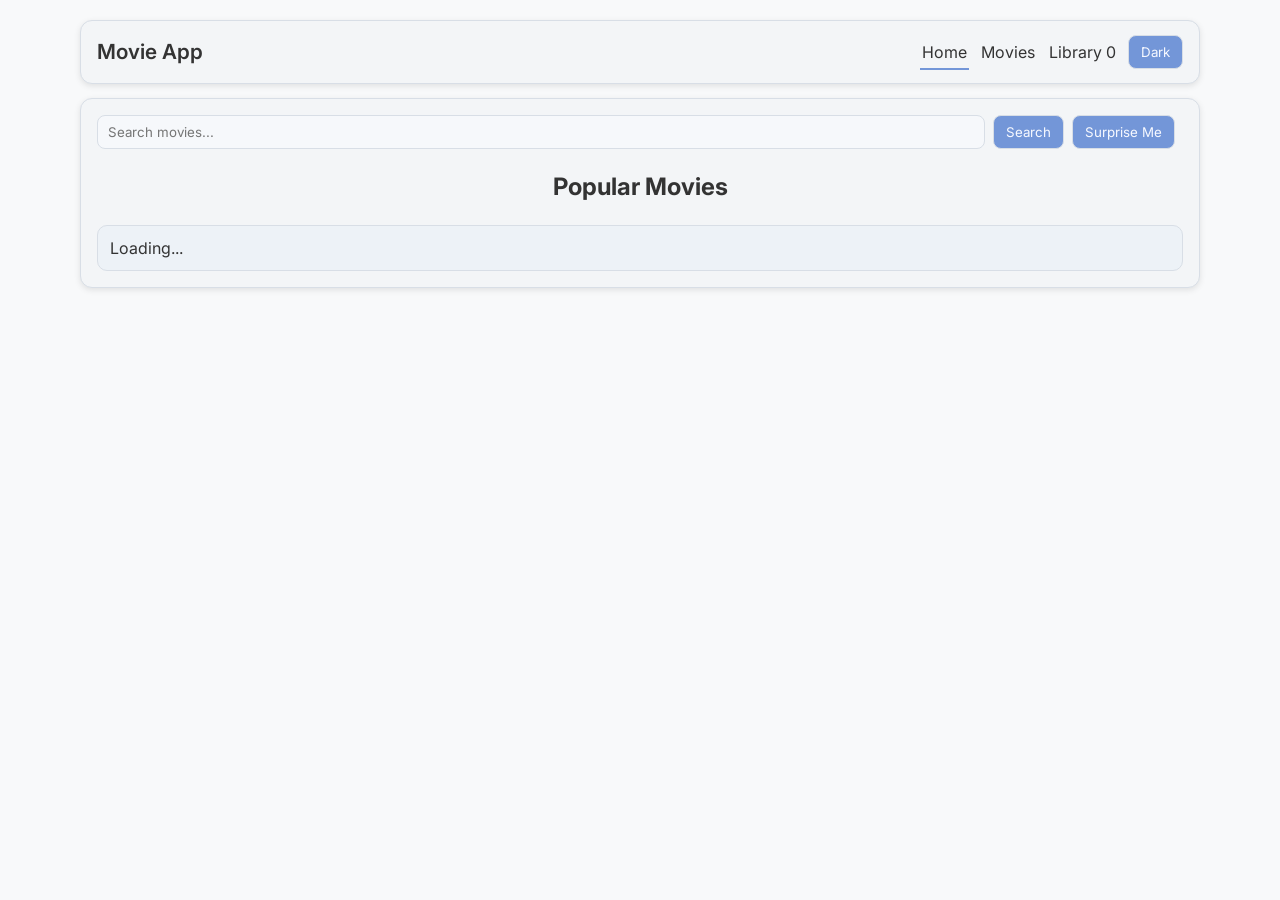
<file: index.html>
<!DOCTYPE html>
<html lang="en">
<head>
    <meta charset="UTF-8">
    <meta name="viewport" content="width=device-width, initial-scale=1.0">
    <title>Movie App - Home</title>
    <link href="https://fonts.googleapis.com/css2?family=Inter:wght@400;500;600&display=swap" rel="stylesheet">
    <link rel="stylesheet" href="css/movies.css">
</head>
<body>

<nav id="navbar">
    <div class="nav-brand">
        <h1>Movie App</h1>
    </div>
    <div class="nav-links-group">
        <a href="index.html" class="nav-link active">Home</a>
        <a href="movies.html" class="nav-link">Movies</a>
        <a href="library.html" class="nav-link">Library <span id="navWlCount">0</span></a>
        <button id="themeToggle" class="theme-toggle">Dark</button>
    </div>
</nav>

<main id="appRoot">
    <div id="homePage" class="page">
        <div class="search-card">
            <div class="search-flex">
                <input type="text" id="searchInput" placeholder="Search movies...">
                <button id="searchBtn" class="btn-primary">Search</button>
                <button id="surpriseBtn" class="btn-primary" type="button">Surprise Me</button>
                <button id="clearBtn" class="hidden">Clear</button>
            </div>
            <div id="surpriseResult" class="surprise-result hidden"></div>
        </div>

        <div id="errorBox" class="error-message hidden"></div>

        <div id="landingWrap">
            <h2>Popular Movies</h2>
        </div>

        <div id="resultsBar" class="hidden">
            <div class="results-header">
                <h3 id="resultsCount"></h3>
                <div class="controls-row">
                    <select id="filterSelect">
                        <option value="all">All years</option>
                        <option value="pre1990">Before 1990</option>
                        <option value="1990-2009">1990-2009</option>
                        <option value="2010-plus">2010+</option>
                    </select>
                    <select id="sortSelect">
                        <option value="default">Default</option>
                        <option value="year-desc">Newest first</option>
                        <option value="year-asc">Oldest first</option>
                        <option value="az">A-Z</option>
                        <option value="za">Z-A</option>
                    </select>
                </div>
            </div>
        </div>

        <div id="noResults" class="hidden">No results</div>
        <div id="moviesGrid" class="movies-grid"></div>
        <div id="loader" class="loader hidden">Loading...</div>
    </div>
</main>

<div id="toast" class="toast hidden"></div>

<script src="js/common.js"></script>
<script src="js/movie-card.js"></script>
<script src="js/home.js"></script>
</body>
</html>
</file>
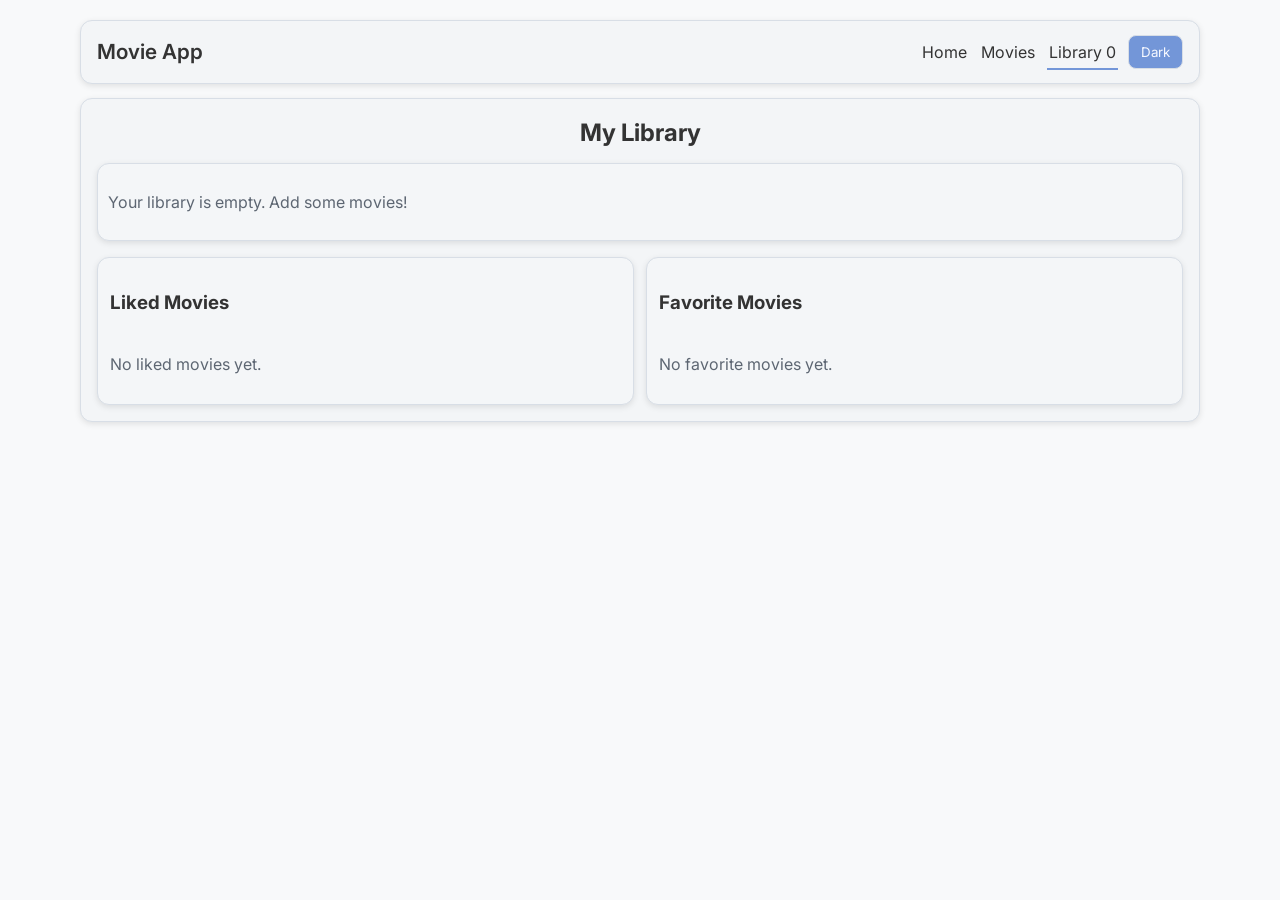
<file: library.html>
<!DOCTYPE html>
<html lang="en">
<head>
    <meta charset="UTF-8">
    <meta name="viewport" content="width=device-width, initial-scale=1.0, viewport-fit=cover">
    <title>Movie App - Library</title>
    <link href="https://fonts.googleapis.com/css2?family=Inter:opsz,wght@14..32,300;14..32,400;14..32,500;14..32,600;14..32,700&display=swap" rel="stylesheet">
    <link rel="stylesheet" href="css/movies.css">
</head>
<body>

<nav id="navbar">
    <div class="nav-brand">
        <h1>Movie App</h1>
    </div>
    <div class="nav-links-group">
        <a href="index.html" class="nav-link">Home</a>
        <a href="movies.html" class="nav-link">Movies</a>
        <a href="library.html" class="nav-link active">Library <span id="navWlCount">0</span></a>
        <button id="themeToggle" class="theme-toggle">Light</button>
    </div>
</nav>

<main id="appRoot">
    <div id="watchlistPage" class="page">
        <h2>My Library</h2>
        <div id="errorBox" class="error-message hidden"></div>
        <div id="wlEmptyState" class="wl-empty">
            <p>Your library is empty. Add some movies!</p>
        </div>
        <div id="wlGrid" class="movies-grid"></div>
        <div id="wlActions" class="hidden" style="text-align:center; margin-top:2rem;">
            <p>Total: <strong id="wlCount">0</strong></p>
            <button id="randomBtn">Random Pick</button>
            <button id="clearAllBtn">Clear All</button>
        </div>

        <section class="library-boxes-wrap">
            <div class="library-box">
                <h3>Liked Movies</h3>
                <div id="likedMoviesList" class="mini-grid"></div>
                <p id="likedEmpty" class="small-empty hidden">No liked movies yet.</p>
            </div>
            <div class="library-box">
                <h3>Favorite Movies</h3>
                <div id="favoriteMoviesList" class="mini-grid"></div>
                <p id="favoriteEmpty" class="small-empty hidden">No favorite movies yet.</p>
            </div>
        </section>
    </div>
</main>

<div id="toast" class="toast hidden"></div>

<script src="js/common.js"></script>
<script src="js/watchlist.js"></script>
</body>
</html>
</file>
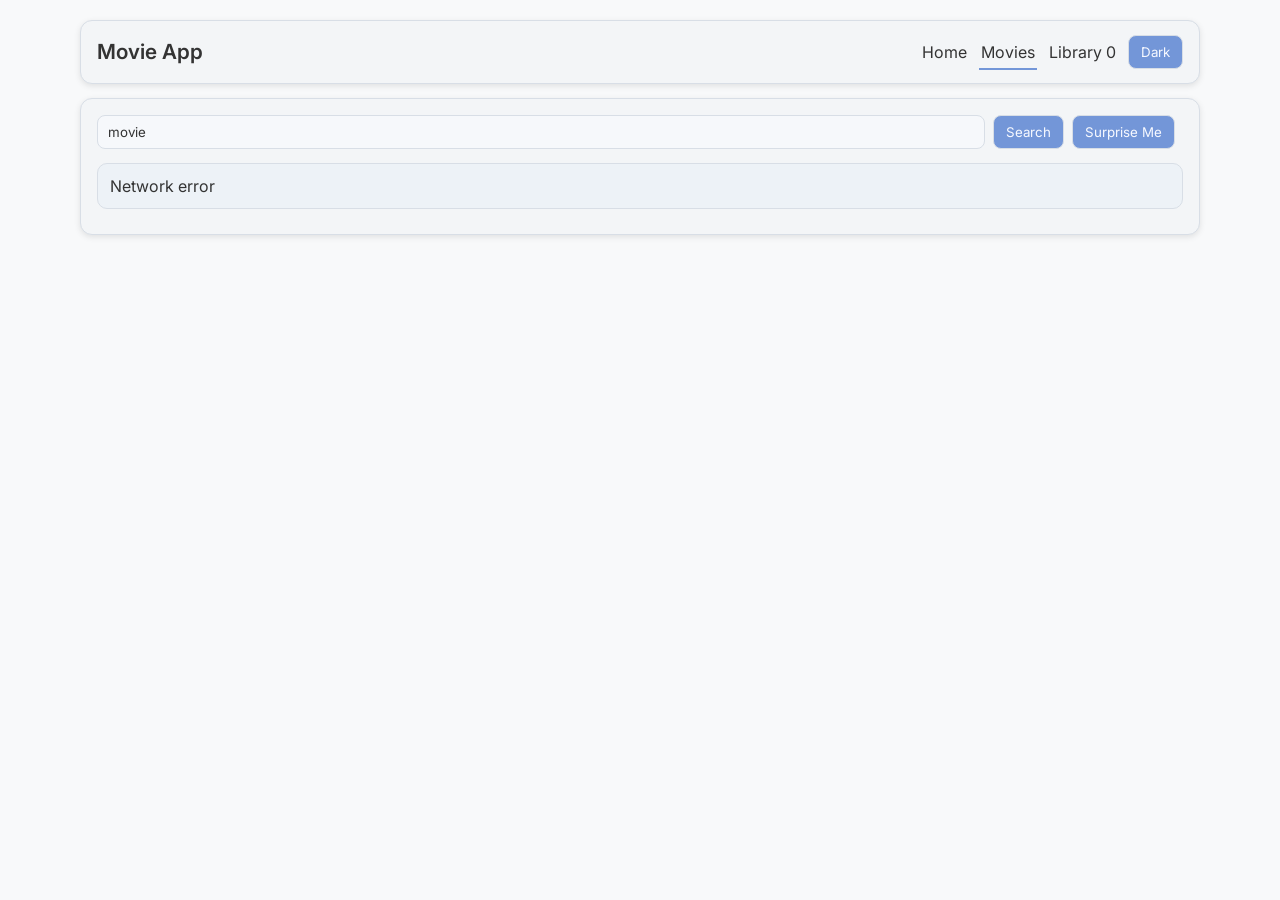
<file: movies.html>
<!DOCTYPE html>
<html lang="en">
<head>
    <meta charset="UTF-8">
    <meta name="viewport" content="width=device-width, initial-scale=1.0">
    <title>Movie App - Movies</title>
    <link href="https://fonts.googleapis.com/css2?family=Inter:wght@400;500;600&display=swap" rel="stylesheet">
    <link rel="stylesheet" href="css/movies.css">
</head>
<body>

<nav id="navbar">
    <div class="nav-brand">
        <h1>Movie App</h1>
    </div>
    <div class="nav-links-group">
        <a href="index.html" class="nav-link">Home</a>
        <a href="movies.html" class="nav-link active">Movies</a>
        <a href="library.html" class="nav-link">Library <span id="navWlCount">0</span></a>
        <button id="themeToggle" class="theme-toggle">Light</button>
    </div>
</nav>

<main id="appRoot">
    <div id="moviesPage" class="page">
        <div class="search-card">
            <div class="search-flex">
                <input type="text" id="moviesSearchInput" placeholder="Search movies...">
                <button id="moviesSearchBtn" class="btn-primary">Search</button>
                <button id="moviesSurpriseBtn" class="btn-primary" type="button">Surprise Me</button>
                <button id="moviesClearBtn" class="hidden">Clear</button>
            </div>
            <div id="moviesSurpriseResult" class="surprise-result hidden"></div>
        </div>
        <div id="errorBox" class="error-message hidden"></div>
        <div id="moviesResultsBar" class="hidden">
            <div class="results-header">
                <h3 id="moviesCount"></h3>
                <div class="controls-row">
                    <select id="moviesFilterSelect">
                        <option value="all">All years</option>
                        <option value="pre1990">Before 2000</option>
                        <option value="1990-2009">2000-2020</option>
                        <option value="2010-plus">2020+</option>
                    </select>
                    <select id="moviesSortSelect">
                        <option value="default">Default</option>
                        <option value="year-desc">Year New</option>
                        <option value="year-asc">Year Old</option>
                        <option value="az">A-Z</option>
                        <option value="za">Z-A</option>
                    </select>
                </div>
            </div>
        </div>
        <div id="moviesGridContainer" class="movies-grid"></div>
        <div id="moviesScrollSentinel" class="movies-scroll-sentinel" aria-hidden="true"></div>
        <div id="moviesNoResults" class="hidden">No results</div>
        <div id="loader" class="loader hidden">Loading...</div>
    </div>
</main>
<div id="toast" class="toast hidden"></div>

<script src="js/common.js"></script>
<script src="js/movie-card.js"></script>
<script src="js/movies.js"></script>
</body>
</html>
</file>
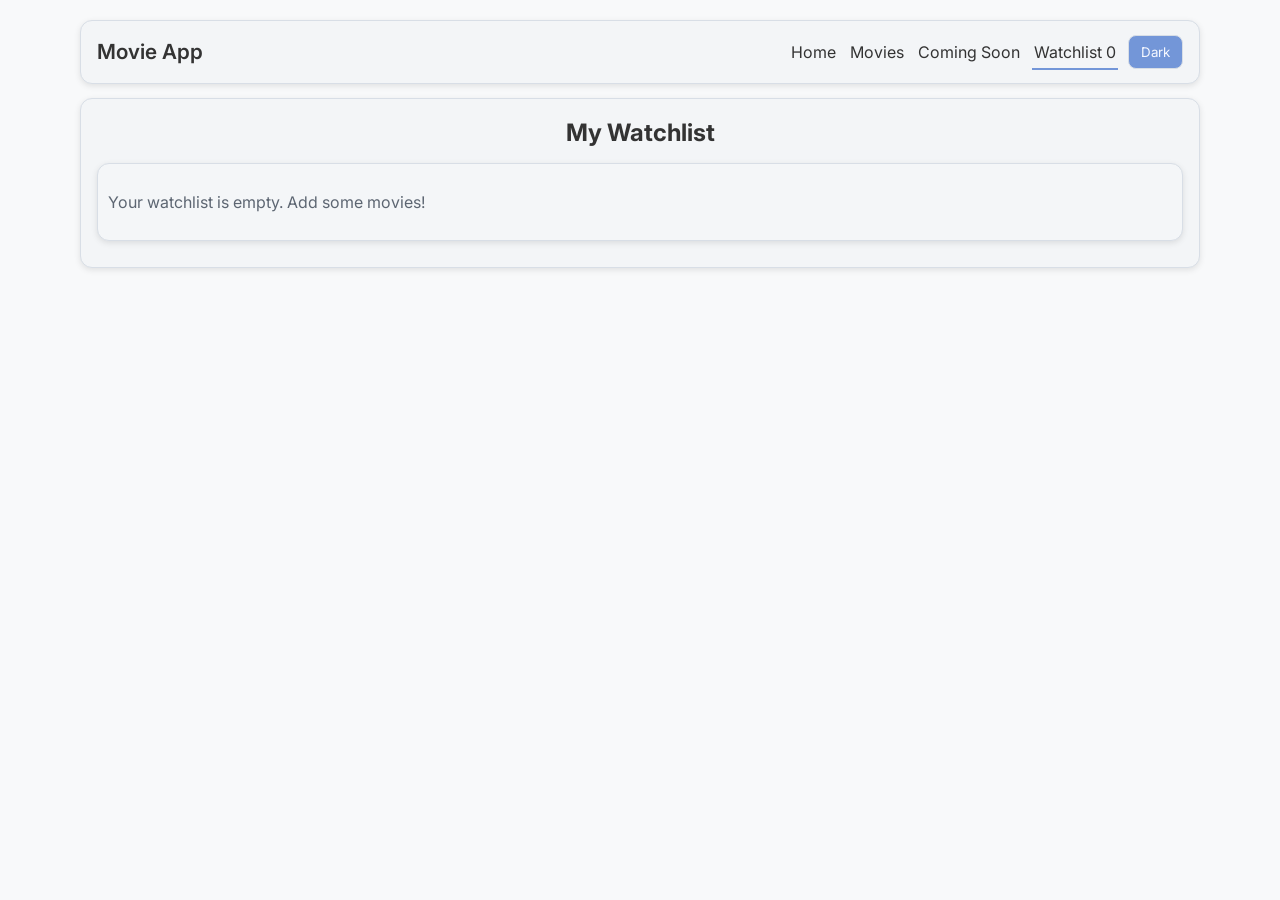
<file: watchlist.html>
<!DOCTYPE html>
<html lang="en">
<head>
    <meta charset="UTF-8">
    <meta name="viewport" content="width=device-width, initial-scale=1.0, viewport-fit=cover">
    <title>Movie App - Watchlist</title>
    <link href="https://fonts.googleapis.com/css2?family=Inter:opsz,wght@14..32,300;14..32,400;14..32,500;14..32,600;14..32,700&display=swap" rel="stylesheet">
    <link rel="stylesheet" href="css/movies.css">
</head>
<body>

<nav id="navbar">
    <div class="nav-brand">
        <h1>Movie App</h1>
    </div>
    <div class="nav-links-group">
        <a href="index.html" class="nav-link">Home</a>
        <a href="movies.html" class="nav-link">Movies</a>
        <a href="coming.html" class="nav-link">Coming Soon</a>
        <a href="watchlist.html" class="nav-link active">Watchlist <span id="navWlCount">0</span></a>
        <button id="themeToggle" class="theme-toggle">Light</button>
    </div>
</nav>

<main id="appRoot">
    <!-- WATCHLIST PAGE -->
    <div id="watchlistPage" class="page">
        <h2>My Watchlist</h2>
        <div id="errorBox" class="error-message hidden"></div>
        <div id="wlEmptyState" class="wl-empty">
            <p>Your watchlist is empty. Add some movies!</p>
        </div>
        <div id="wlGrid" class="movies-grid"></div>
        <div id="wlActions" class="hidden" style="text-align:center; margin-top:2rem;">
            <p>Total: <strong id="wlCount">0</strong></p>
            <button id="randomBtn">Random Pick</button>
            <button id="clearAllBtn">Clear All</button>
        </div>
    </div>
</main>

<div id="toast" class="toast hidden"></div>

<script src="js/common.js"></script>
<script src="js/watchlist.js"></script>
</body>
</html>
</file>
<file: css/movies.css>
/* ===== reset & base ===== */
* {
  box-sizing: border-box;
}

body {
  margin: 0;
  font-family: Inter, Arial, sans-serif;
  line-height: 1.5;
  color: var(--text);
  background: var(--bg);
}

/* ===== variables ===== */
:root {
  --bg: #f8f9fa;
  --surface: #f3f5f7;
  --surface-soft: #edf2f7;
  --card: #f4f6f8;
  --text: #333333;
  --muted: #5d6672;
  --border: #d8dee6;
  --primary: #7396d8;
  --primary-hover: #6488cb;
  --accent: #8dcfb1;
  --shadow-soft: 0 2px 6px rgba(0, 0, 0, 0.1);
  --radius-md: 12px;
}

/* ===== layout (navbar, page, containers) ===== */
#navbar,
.page {
  width: min(1120px, calc(100% - 32px));
  margin-left: auto;
  margin-right: auto;
  border-radius: 12px;
}

#navbar {
  display: flex;
  align-items: center;
  justify-content: space-between;
  gap: 12px;
  margin-top: 20px;
  padding: 14px 16px;
  border: 1px solid var(--border);
  background: var(--surface);
  box-shadow: var(--shadow-soft);
}

.nav-brand h1 {
  margin: 0;
  font-size: 1.3rem;
  font-weight: 600;
}

.nav-links-group {
  display: flex;
  align-items: center;
  gap: 10px;
  flex-wrap: wrap;
}

.nav-link {
  position: relative;
  padding: 4px 2px;
  color: var(--text);
  text-decoration: none;
  transition: all 0.3s ease;
}

.nav-link::after {
  content: "";
  position: absolute;
  left: 0;
  bottom: -2px;
  width: 0;
  height: 2px;
  background: var(--primary);
  transition: all 0.3s ease;
}

.nav-link:hover::after,
.nav-link.active::after {
  width: 100%;
}

.page {
  margin-top: 14px;
  margin-bottom: 24px;
  padding: 16px;
  border: 1px solid var(--border);
  background: var(--surface);
  box-shadow: var(--shadow-soft);
}

#landingWrap,
#moviesPage h2,
#homePage h2,
#watchlistPage h2,
.coming-soon-page {
  text-align: center;
}

#watchlistPage h2 {
  margin: 0 0 12px;
}

#wlActions {
  margin-top: 12px;
}

#noResults,
#moviesNoResults,
.wl-empty,
.small-empty,
.coming-note {
  color: var(--muted);
}

.wl-empty,
.library-box,
.mini-card,
.coming-soon-page {
  border: 1px solid var(--border);
  border-radius: var(--radius-md);
  background: var(--card);
  box-shadow: var(--shadow-soft);
}

.wl-empty,
.coming-soon-page {
  margin-bottom: 10px;
  padding: 10px;
}

.coming-soon-page {
  max-width: 560px;
  margin: 8px auto;
}

.coming-icon {
  display: inline-block;
  padding: 6px 10px;
  border-radius: 999px;
  font-size: 0.9rem;
  color: #466cab;
  background: #e8f0fb;
}

.library-boxes-wrap {
  margin-top: 16px;
  display: grid;
  grid-template-columns: repeat(2, minmax(0, 1fr));
  gap: 12px;
}

.library-box {
  padding: 12px;
}

.mini-grid {
  display: grid;
  gap: 8px;
}

.mini-card {
  display: flex;
  align-items: center;
  gap: 8px;
  padding: 8px;
}

.mini-meta h4 {
  margin: 0 0 4px;
  font-size: 0.95rem;
  color: var(--text);
}

.mini-meta p {
  margin: 0;
  font-size: 0.88rem;
  color: var(--muted);
}

.mini-poster {
  width: 50px;
  min-width: 50px;
  height: 72px;
  border: 1px solid var(--border);
  border-radius: 8px;
  object-fit: cover;
}

/* ===== search section ===== */
.search-card {
  margin-bottom: 14px;
}

.search-flex {
  display: grid;
  grid-template-columns: 1fr auto auto auto;
  gap: 8px;
}

#moviesSearchInput,
#moviesFilterSelect,
#moviesSortSelect,
#searchInput,
#filterSelect,
#sortSelect,
input,
select,
textarea {
  padding: 8px 10px;
  border: 1px solid var(--border);
  border-radius: 8px;
  font-family: Inter, Arial, sans-serif;
  color: var(--text);
  background: #f6f8fb;
  transition: all 0.3s ease;
}

#moviesSearchInput:focus,
#moviesFilterSelect:focus,
#moviesSortSelect:focus,
#searchInput:focus,
#filterSelect:focus,
#sortSelect:focus,
input:focus,
select:focus,
textarea:focus {
  outline: none;
  border-color: var(--primary);
  box-shadow: 0 0 0 3px rgba(115, 150, 216, 0.2);
}

.results-header {
  display: flex;
  align-items: center;
  justify-content: space-between;
  gap: 12px;
  margin: 10px 0;
  padding-bottom: 8px;
  border-bottom: 1px solid var(--border);
}

.controls-row {
  display: flex;
  gap: 8px;
  flex-wrap: wrap;
}

#moviesNoResults {
  padding: 10px 0;
}

/* ===== movie cards ===== */
.movies-grid {
  margin-top: 6px;
}

.movie-card {
  display: flex;
  align-items: stretch;
  gap: 0;
  margin-bottom: 14px;
  padding: 0;
  border: 1px solid var(--border);
  border-radius: 10px;
  overflow: hidden;
  background: var(--card);
  box-shadow: var(--shadow-soft);
  transition: all 0.3s ease;
}

.movie-card:hover {
  background: #edf1f6;
  transform: translateY(-2px);
}

.card-poster-wrap {
  position: relative;
  width: 170px;
  min-width: 170px;
  border-right: 1px solid var(--border);
}

.card-poster {
  width: 100%;
  height: 100%;
  min-height: 220px;
  border: 0;
  border-radius: 0;
  object-fit: contain;
  object-position: center;
  background: #e7ebf1;
}

.card-body {
  flex: 1;
  min-width: 0;
  padding: 0;
}

.card-title {
  margin: 0;
  padding: 12px 14px 2px;
  font-size: 1.05rem;
  font-weight: 700;
  letter-spacing: 0.4px;
  line-height: 1.25;
  text-transform: uppercase;
  word-break: break-word;
}

.card-year {
  margin: 0;
  padding: 0 14px 10px;
  border-bottom: 1px solid var(--border);
  color: var(--muted);
}

.card-actions {
  display: flex;
  gap: 0;
  flex-wrap: nowrap;
  border-top: 1px solid var(--border);
}

.card-actions > button {
  flex: 1;
  border-top: 0;
  border-right: 1px solid var(--border);
  border-bottom: 0;
  border-left: 0;
  border-radius: 0;
  font-weight: 600;
  color: #2b3b54;
  background: #dce8f7;
}

.card-actions > button:hover {
  color: #1f2a3d;
  background: #cfdcf0;
}

.card-actions > button:last-child {
  border-right: 0;
}

.movie-details {
  margin: 0;
  padding: 0 12px;
  max-height: 0;
  border-top: 1px solid var(--border);
  border-left: 0;
  overflow: hidden;
  opacity: 0;
  font-size: 0.92rem;
  color: var(--text);
  background: var(--surface-soft);
  transition: max-height 0.25s ease, opacity 0.2s ease, padding 0.2s ease;
}

.movie-details.open {
  max-height: 260px;
  padding: 10px;
  opacity: 1;
}

.movie-details p {
  margin: 0 0 6px;
}

.details-plot {
  margin-top: 8px;
}

#watchlistPage .movie-card {
  align-items: stretch;
}

#watchlistPage .card-poster-wrap {
  width: 104px;
  min-width: 104px;
}

#watchlistPage .card-poster {
  height: 146px;
  min-height: 146px;
  object-fit: contain;
}

#watchlistPage .card-body {
  display: flex;
  flex-direction: column;
}

#watchlistPage .card-actions {
  margin-top: 6px;
  padding: 0 12px 12px;
  border-top: 0;
  background: transparent;
}

#watchlistPage .card-actions > button {
  flex: 0 0 auto;
  width: auto;
  padding: 8px 12px;
  border: 1px solid var(--border);
  border-right: 1px solid var(--border);
  border-radius: 8px;
  font-size: 0.95rem;
  color: #f7f9ff;
  background: var(--primary);
}

/* ===== buttons & interactions ===== */
.theme-toggle,
.btn-primary,
#moviesClearBtn,
#clearBtn,
.btn-sm,
.btn-card-save,
.card-bookmark-btn,
#randomBtn,
#clearAllBtn,
.mini-remove-btn {
  padding: 8px 12px;
  border: 1px solid var(--border);
  border-radius: 8px;
  font-family: Inter, Arial, sans-serif;
  color: #f7f9ff;
  background: var(--primary);
  cursor: pointer;
  transition: all 0.3s ease;
}

.theme-toggle:hover,
.btn-primary:hover,
#moviesClearBtn:hover,
#clearBtn:hover,
.btn-sm:hover,
.btn-card-save:hover,
.card-bookmark-btn:hover,
#randomBtn:hover,
#clearAllBtn:hover,
.mini-remove-btn:hover {
  background: var(--primary-hover);
  transform: scale(1.02);
}

.btn-like.active,
.btn-favorite.active {
  border-color: #7ebf9f;
  color: #1d3c31;
  background: var(--accent);
}

#moviesClearBtn,
#clearBtn {
  background: #8ea9df;
}

.card-bookmark-btn {
  position: absolute;
  top: 6px;
  right: 6px;
  width: auto;
  margin-top: 0;
  padding: 4px 6px;
}

/* ===== dark mode ===== */
body.dark-mode {
  color: #e8ebf6;
  background: radial-gradient(circle at top, #202433 0%, #141722 52%, #10131b 100%);
}

body.dark-mode #navbar,
body.dark-mode .page {
  border-color: #343b53;
  background: #181d2a;
  box-shadow: none;
}

body.dark-mode .nav-link {
  color: #e8edf8;
}

body.dark-mode .nav-link::after {
  background: #e8edf8;
}

body.dark-mode .theme-toggle,
body.dark-mode .btn-primary,
body.dark-mode #moviesClearBtn,
body.dark-mode .btn-sm,
body.dark-mode .btn-card-save,
body.dark-mode .card-bookmark-btn,
body.dark-mode #randomBtn,
body.dark-mode #clearAllBtn,
body.dark-mode .mini-remove-btn {
  border-color: #3f4865;
  color: #edf1fb;
  background: #232a3d;
}

body.dark-mode .theme-toggle:hover,
body.dark-mode .btn-primary:hover,
body.dark-mode #moviesClearBtn:hover,
body.dark-mode .btn-sm:hover,
body.dark-mode .btn-card-save:hover,
body.dark-mode .card-bookmark-btn:hover,
body.dark-mode #randomBtn:hover,
body.dark-mode #clearAllBtn:hover,
body.dark-mode .mini-remove-btn:hover {
  background: #2c3550;
}

body.dark-mode .btn-like.active,
body.dark-mode .btn-favorite.active {
  border-color: #5470ab;
  color: #f3f7ff;
  background: #3f5a93;
}

body.dark-mode #moviesSearchInput,
body.dark-mode #moviesFilterSelect,
body.dark-mode #moviesSortSelect {
  border-color: #3a4460;
  color: #e7ecf7;
  background: #121722;
}

body.dark-mode .results-header,
body.dark-mode .movie-card,
body.dark-mode .card-poster,
body.dark-mode .surprise-result,
body.dark-mode .loader,
body.dark-mode .error-message,
body.dark-mode .toast,
body.dark-mode .wl-empty,
body.dark-mode .library-box,
body.dark-mode .mini-card,
body.dark-mode .coming-soon-page {
  border-color: #38415a;
}

body.dark-mode .movie-card:hover {
  background: #1f2536;
}

body.dark-mode .movie-card {
  background: #1b2131;
}

body.dark-mode .card-poster-wrap {
  border-right-color: #38415a;
  border-bottom-color: #38415a;
}

body.dark-mode .card-poster {
  background: #0f1420;
}

body.dark-mode .card-title,
body.dark-mode .library-box h3,
body.dark-mode .mini-meta h4,
body.dark-mode .coming-soon-page h1 {
  color: #e9eefc;
}

body.dark-mode .card-year,
body.dark-mode #moviesNoResults,
body.dark-mode .mini-meta p,
body.dark-mode .small-empty,
body.dark-mode .coming-note {
  color: #bfcae4;
}

body.dark-mode .card-year {
  border-bottom-color: #38415a;
}

body.dark-mode .card-actions {
  border-top-color: #38415a;
}

body.dark-mode .card-actions > button {
  border-right-color: #38415a;
  background: #171d2b;
}

body.dark-mode .surprise-result,
body.dark-mode .loader,
body.dark-mode .error-message,
body.dark-mode .toast,
body.dark-mode .movie-details,
body.dark-mode .wl-empty,
body.dark-mode .library-box,
body.dark-mode .mini-card,
body.dark-mode .coming-soon-page {
  color: #e9eefc;
  background: #1c2232;
}

body.dark-mode .movie-details {
  border-left-color: #526189;
}

/* ===== responsive (mobile first, then tablet, desktop) ===== */
@media (max-width: 520px) {
  #navbar {
    flex-direction: column;
    align-items: flex-start;
  }

  .nav-links-group {
    width: 100%;
    gap: 8px;
  }

  .movie-card {
    flex-direction: column;
  }

  .card-poster-wrap,
  .card-poster {
    width: 100%;
    max-width: none;
  }

  .card-poster-wrap {
    min-width: 100%;
    height: clamp(180px, 52vw, 240px);
    border-right: 0;
    border-bottom: 1px solid #cfc8bb;
  }

  .card-poster {
    height: 100%;
    min-height: 100%;
    object-fit: contain;
    object-position: center;
  }

  .card-actions {
    flex-direction: row;
    flex-wrap: nowrap;
  }

  .card-actions > button {
    flex: 1 1 33.33%;
    padding: 9px 6px;
    border-top: 1px solid #d6cfc2;
    border-right: 1px solid #bfb7ab;
    font-size: 0.95rem;
    white-space: nowrap;
  }

  .movie-details {
    margin-left: 0;
  }

  .movie-details.open {
    max-height: none;
  }

  .controls-row {
    width: 100%;
    flex-direction: column;
  }

  #moviesFilterSelect,
  #moviesSortSelect {
    width: 100%;
  }

  .btn-primary,
  #moviesClearBtn {
    width: 100%;
  }

  .search-flex {
    grid-template-columns: 1fr;
  }

  #watchlistPage .card-poster-wrap {
    min-width: 100%;
    max-width: 210px;
    height: auto;
    border-bottom: 0;
  }

  #watchlistPage .card-poster {
    width: 100%;
    height: auto;
    min-height: 0;
  }
}

@media (max-width: 768px) {
  #navbar,
  .page {
    width: calc(100% - 24px);
  }

  .results-header {
    flex-direction: column;
    align-items: flex-start;
  }

  .movie-card {
    gap: 0;
  }

  .card-poster-wrap {
    width: 82px;
    min-width: 82px;
  }

  .card-poster {
    width: 82px;
    height: 118px;
    min-height: 118px;
    object-fit: contain;
  }

  .card-title {
    padding: 10px 12px 2px;
    font-size: 0.98rem;
  }

  .card-year {
    padding: 0 12px 8px;
  }

  .movie-details.open {
    max-height: 360px;
  }

  .library-boxes-wrap {
    grid-template-columns: 1fr;
  }

  #watchlistPage .card-poster-wrap {
    width: 92px;
    min-width: 92px;
  }

  #watchlistPage .card-poster {
    height: 132px;
    min-height: 132px;
  }
}

@media (max-width: 900px) {
  .search-flex {
    grid-template-columns: 1fr 1fr;
  }

  #moviesSearchInput {
    grid-column: 1 / -1;
  }
}

/* ===== utilities (hidden, toast, modals) ===== */
.hidden {
  display: none !important;
}

.surprise-result,
.loader,
.error-message,
.toast {
  margin-top: 10px;
  padding: 10px 12px;
  border: 1px solid var(--border);
  border-radius: 10px;
  background: var(--surface-soft);
}

.movies-scroll-sentinel {
  width: 100%;
  height: 1px;
  margin-top: 8px;
  opacity: 0;
  pointer-events: none;
}
</file>
